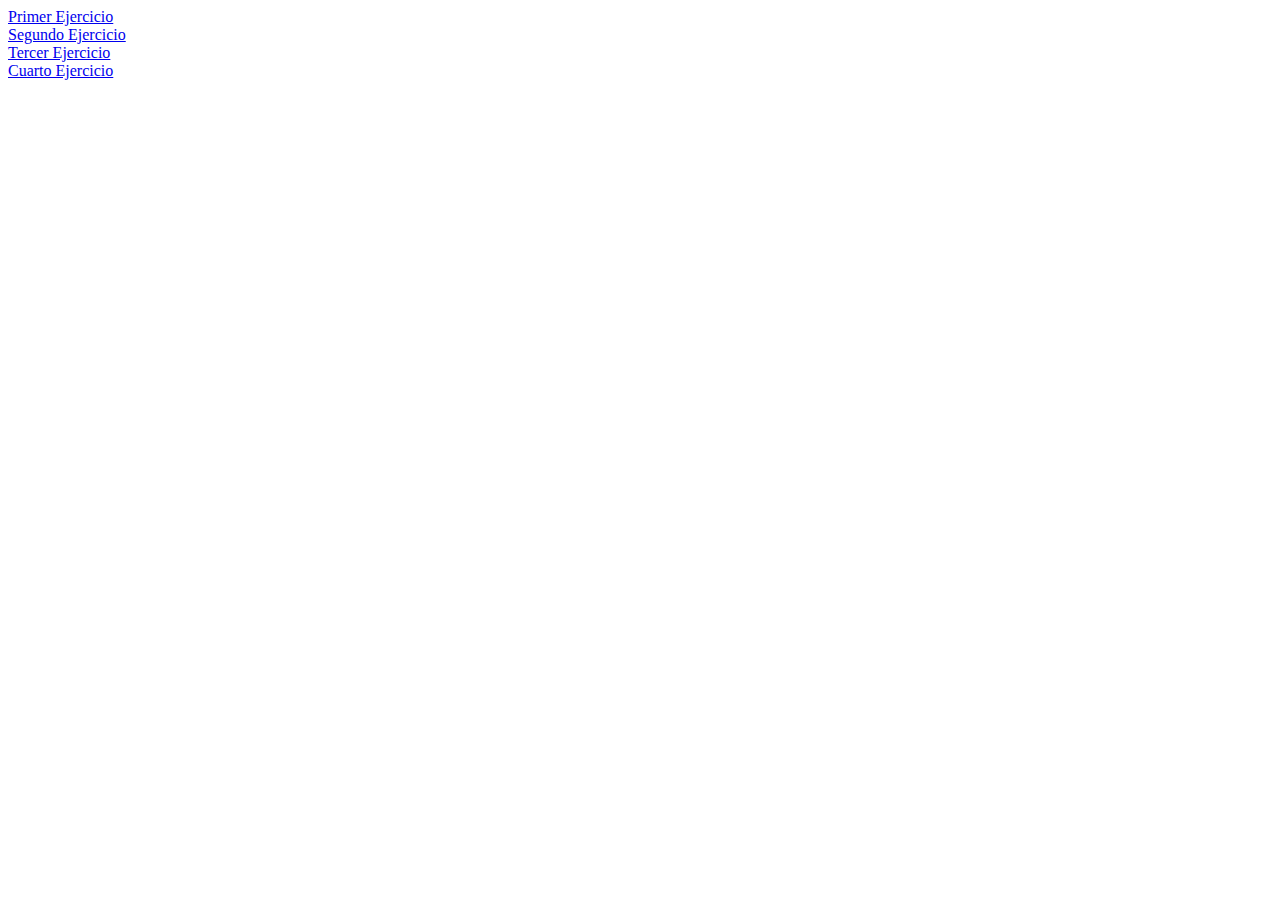
<file: index.html>
<!DOCTYPE html>
<html>
  <head>
    <meta charset="utf-8">
    <title>Casos practicos</title>
  <div><a href="wiews/primer-ejercicio/primer-ejercicio.html">Primer Ejercicio</a></div>
  <div><a href="wiews/segundo-ejercicio/segundo-ejercicio.html">Segundo Ejercicio</a></div>
  <div><a href="wiews/tercer-ejercicio/tercer-ejercicio.html">Tercer Ejercicio</a></div>
  <div><a href="wiews/cuarto-ejercicio/cuarto-ejercicio.html">Cuarto Ejercicio</a></div>
  </head>
  <body>
  </body>
</html>
</file>
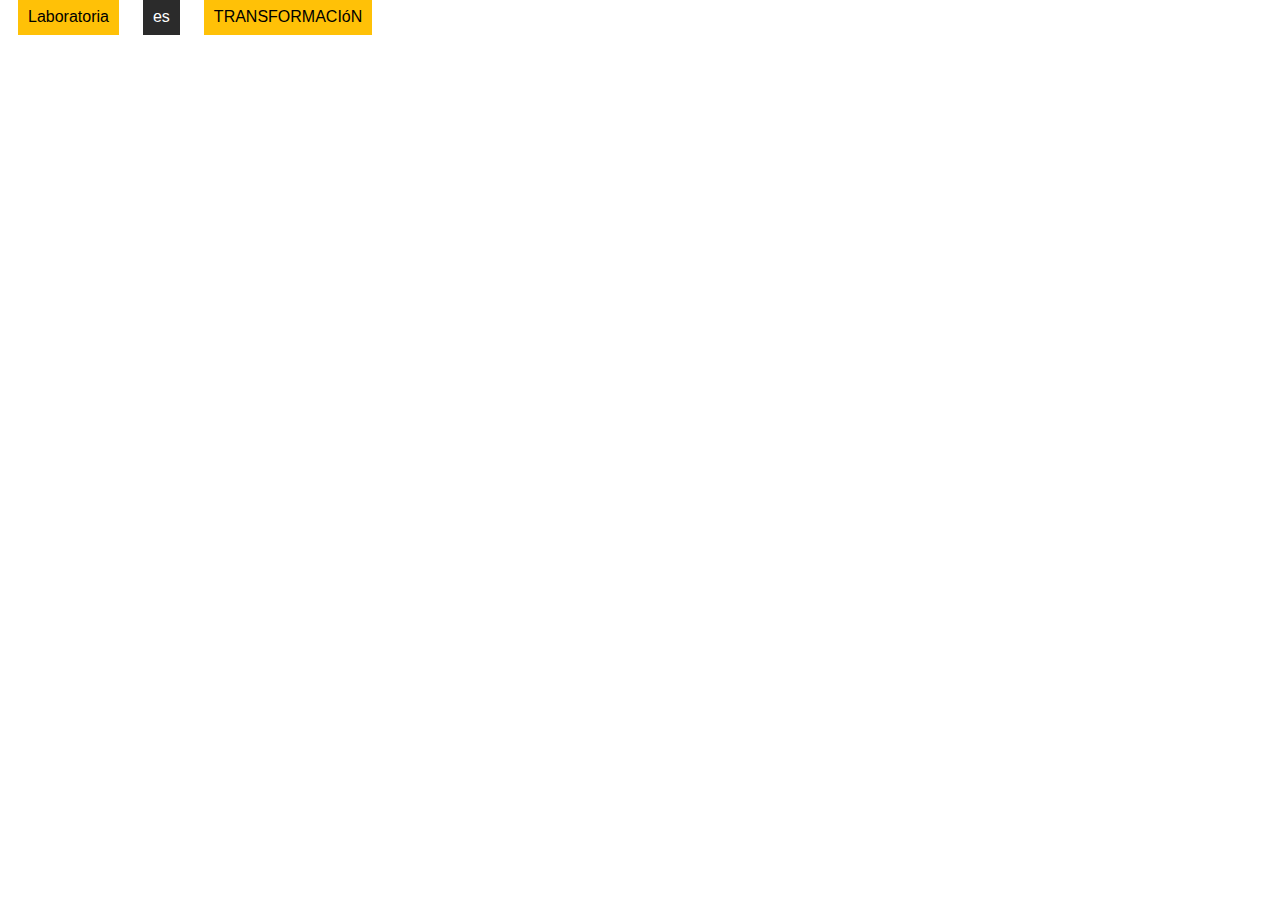
<file: wiews/cuarto-ejercicio/cuarto-ejercicio.html>
<!DOCTYPE html>
<html>
  <head>
    <meta charset="utf-8">
    <title>Cuarto ejercicio de banderas</title>
    <link rel="stylesheet" href="css/cuarto-ejercicio.css"
  </head>
  <body>
    <div class ="yellow ">Laboratoria</div>
    <div class ="gray">es</div>
    <div class ="yellow">TRANSFORMACIóN</div>
  </body>
</html>
</file>
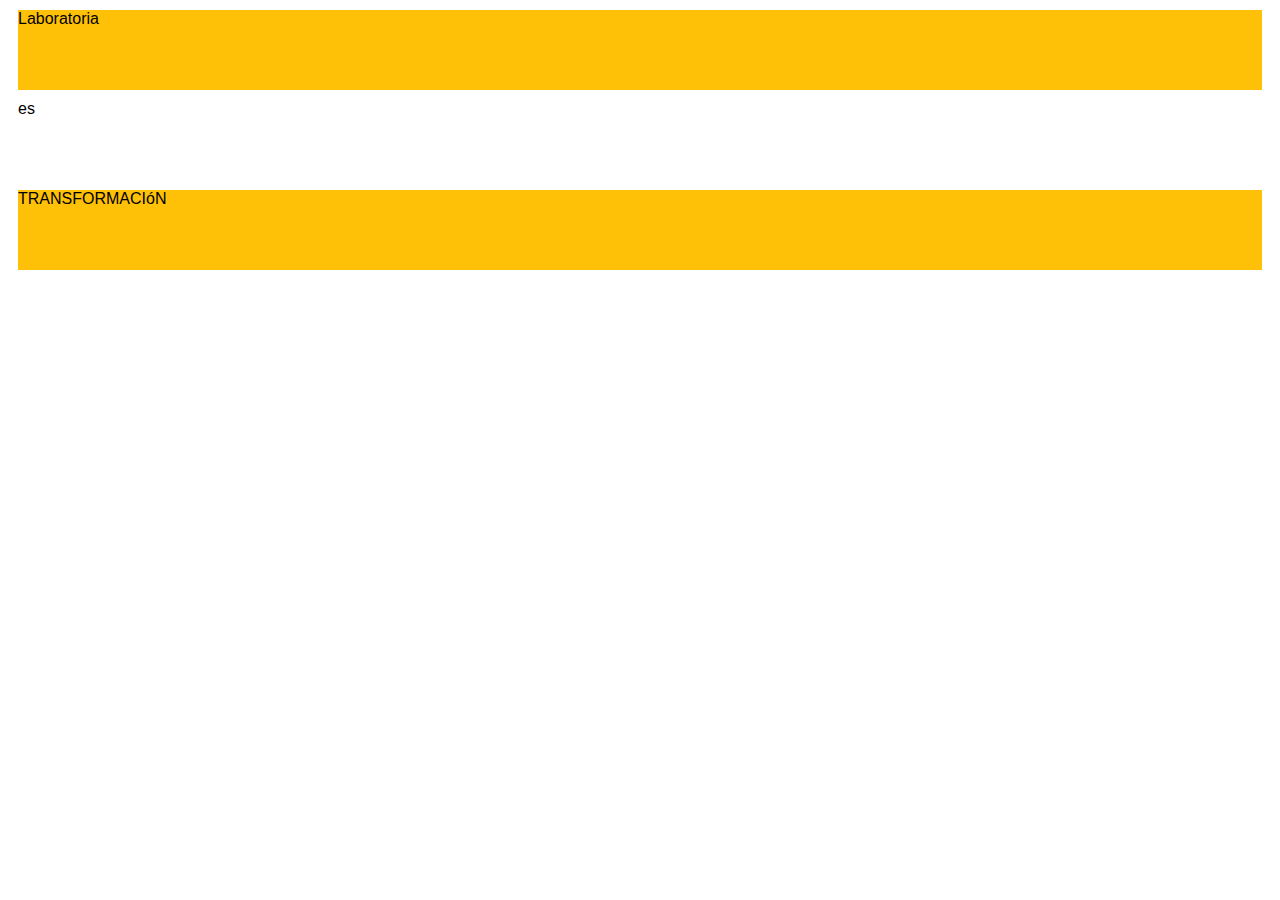
<file: wiews/primer-ejercicio/primer-ejercicio.html>
<!DOCTYPE html>
<html>
  <head>
    <meta charset="utf-8">
    <title>Primer ejercicio de banderas</title>
    <link rel="stylesheet" href="CSS/primer-ejercicio.css"
  </head>
  <body>
    <div class ="yellow ">Laboratoria</div>
    <div class ="gray">es</div>
    <div class ="yellow">TRANSFORMACIóN</div>
  </body>
</html>
</file>
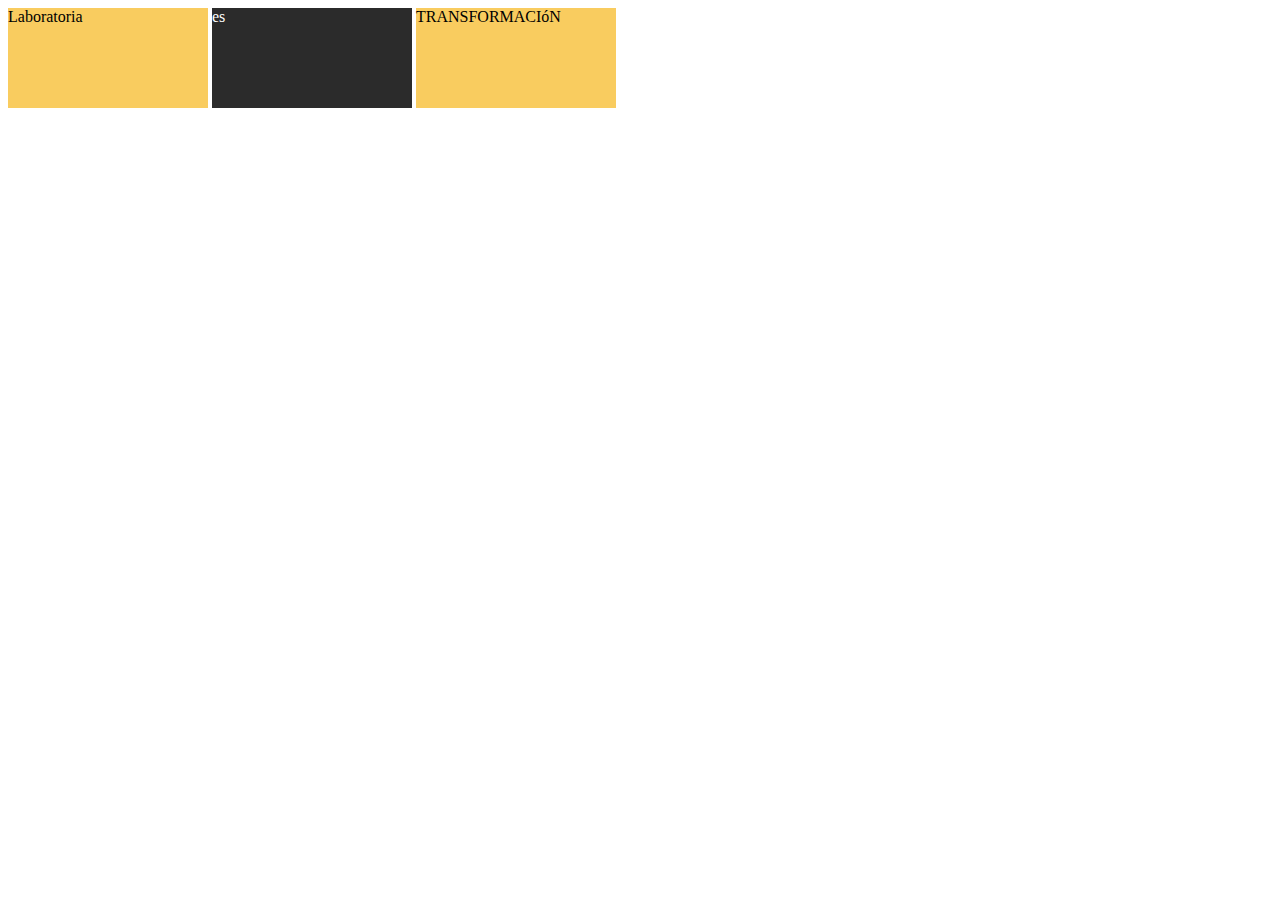
<file: wiews/tercer-ejercicio/tercer-ejercicio.html>
<!DOCTYPE html>
<html>
  <head>
    <meta charset="utf-8">
    <title>Tercer Ejercicio</title>
    <link rel="stylesheet" href="css/tercer-ejercicio.css"
  </head>
  <body>
    <div class ="yellow ">Laboratoria</div>
    <div class ="gray">es</div>
    <div class ="yellow">TRANSFORMACIóN</div>
  </body>
</html>
</file>
<file: wiews/cuarto-ejercicio/css/cuarto-ejercicio.css>
.yellow, .gray{
  height: 100px;
  margin: 10px;
  padding: 10px;
  font-family: sans-serif;
  display: inline;
}
  .yellow{
    background: #FFC107;
  }
  .gray{
    background: #2B2B2B;
    color: #FFF;
  }
</file>
<file: wiews/primer-ejercicio/CSS/primer-ejercicio.css>
.yellow, .gray{
  height: 80px;
  margin: 10px;
  font-family: sans-serif;
}
  .yellow{
    background: #FFC107;
  }
  gray{
    background: #2B2B2B;
    color: #FFF;
  }
</file>
<file: wiews/tercer-ejercicio/css/tercer-ejercicio.css>
.yellow, .gray {
  display: inline-block;
  background: #F9CC5F;
  height: 100px;
  width: 200px;
  margin: 10px
  padding: 20px;
}

.yellow{
  background: #F9CC5F

}
.gray{
  background: #2B2B2B;
  color: #fff;
}
</file>
